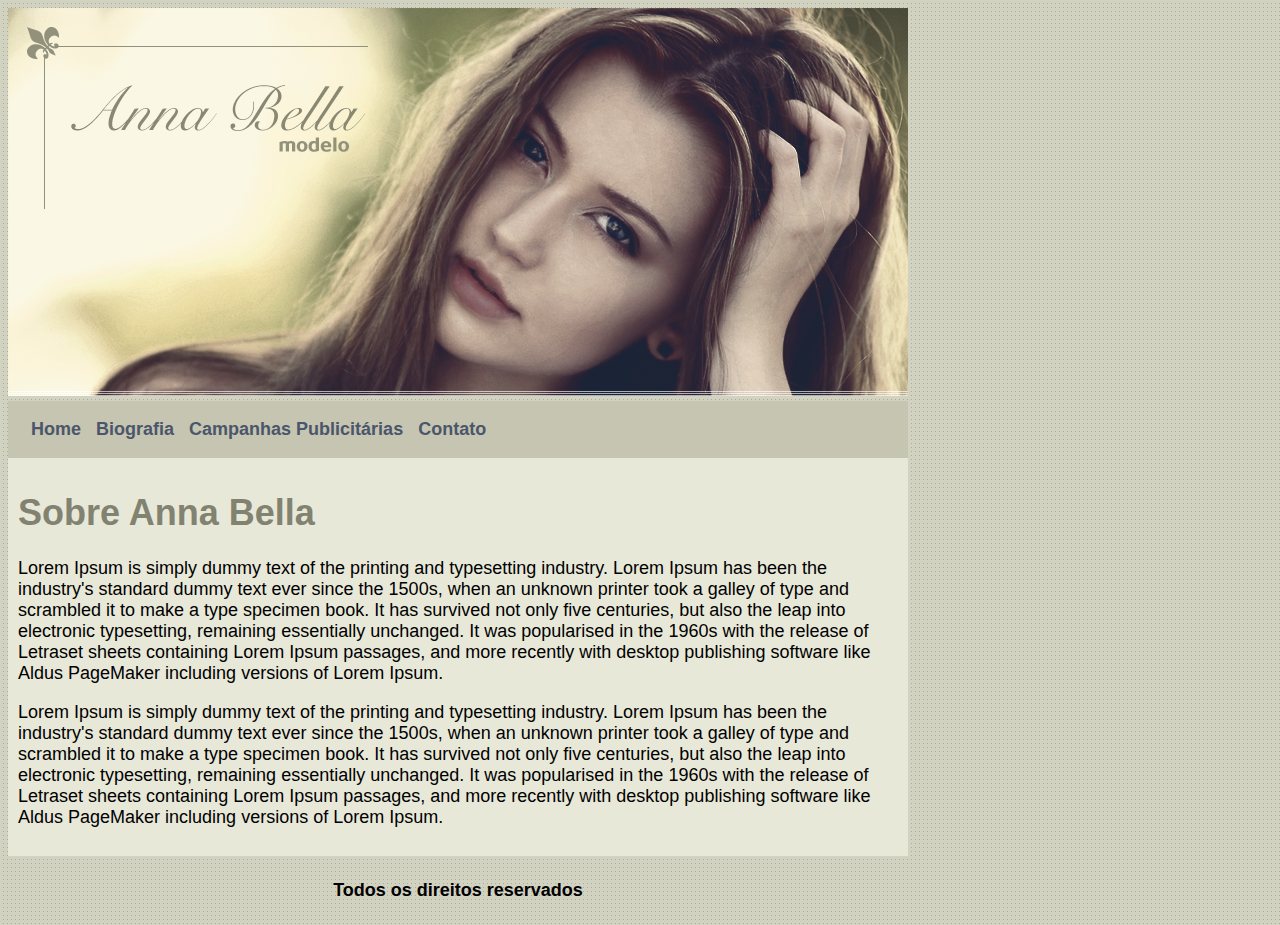
<file: index.html>
<!DOCTYPE html>
<html lang="pt-br">
    <head>
        <meta charset="UTF-8">
        <meta http-equiv="X-UA-Compatible" content="IE=edge">
        <meta name="viewport" content="width=device-width, initial-scale=1.0">
        <link rel="stylesheet" href="estilo.css">
        <title>Projeto Anna  Biografia</title>
    </head>
    <body>
        <div id="principal">
            <img src="img/capa.png">
            <div id="menu">
                <a href="index.html">Home</a>
                <a href="Biografia.html">Biografia</a>
                <a href="Campanhas-Publicitárias.html">Campanhas Publicitárias</a>
                <a href="Contato.html">Contato</a>
        </div>
        <div id="conteudo">
            <h1>Sobre Anna Bella</h1>
            <p>
                Lorem Ipsum is simply dummy text of the printing and typesetting industry. Lorem Ipsum has been the industry's standard dummy text ever since the 1500s, when an unknown printer took a galley of type and scrambled it to make a type specimen book. It has survived not only five centuries, but also the leap into electronic typesetting, remaining essentially unchanged. It was popularised in the 1960s with the release of Letraset sheets containing Lorem Ipsum passages, and more recently with desktop publishing software like Aldus PageMaker including versions of Lorem Ipsum.
            </p>
            <p>
                Lorem Ipsum is simply dummy text of the printing and typesetting industry. Lorem Ipsum has been the industry's standard dummy text ever since the 1500s, when an unknown printer took a galley of type and scrambled it to make a type specimen book. It has survived not only five centuries, but also the leap into electronic typesetting, remaining essentially unchanged. It was popularised in the 1960s with the release of Letraset sheets containing Lorem Ipsum passages, and more recently with desktop publishing software like Aldus PageMaker including versions of Lorem Ipsum.
            </p>
        </div>
        <div id="rodape">
            <h4 class="centralizar">Todos os direitos reservados</h4>
        </div>
    </body>
    </html>
</file>
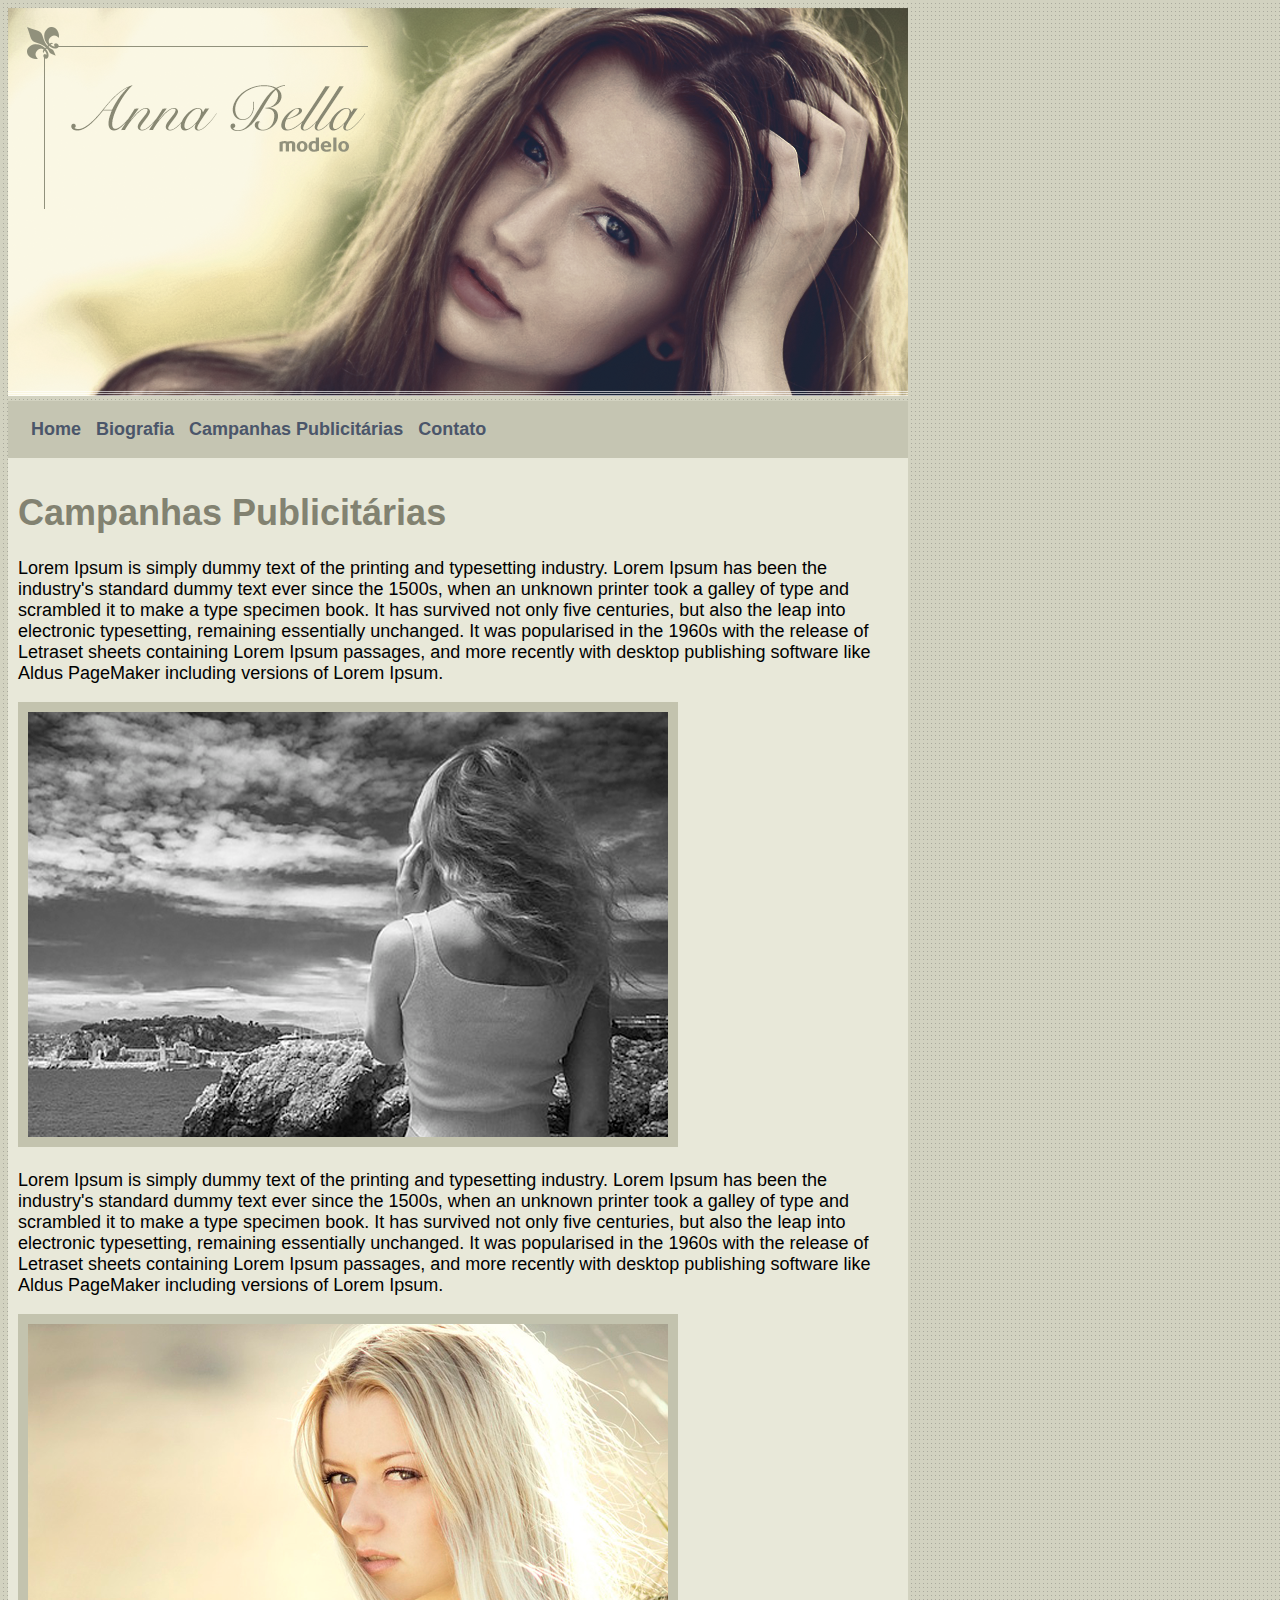
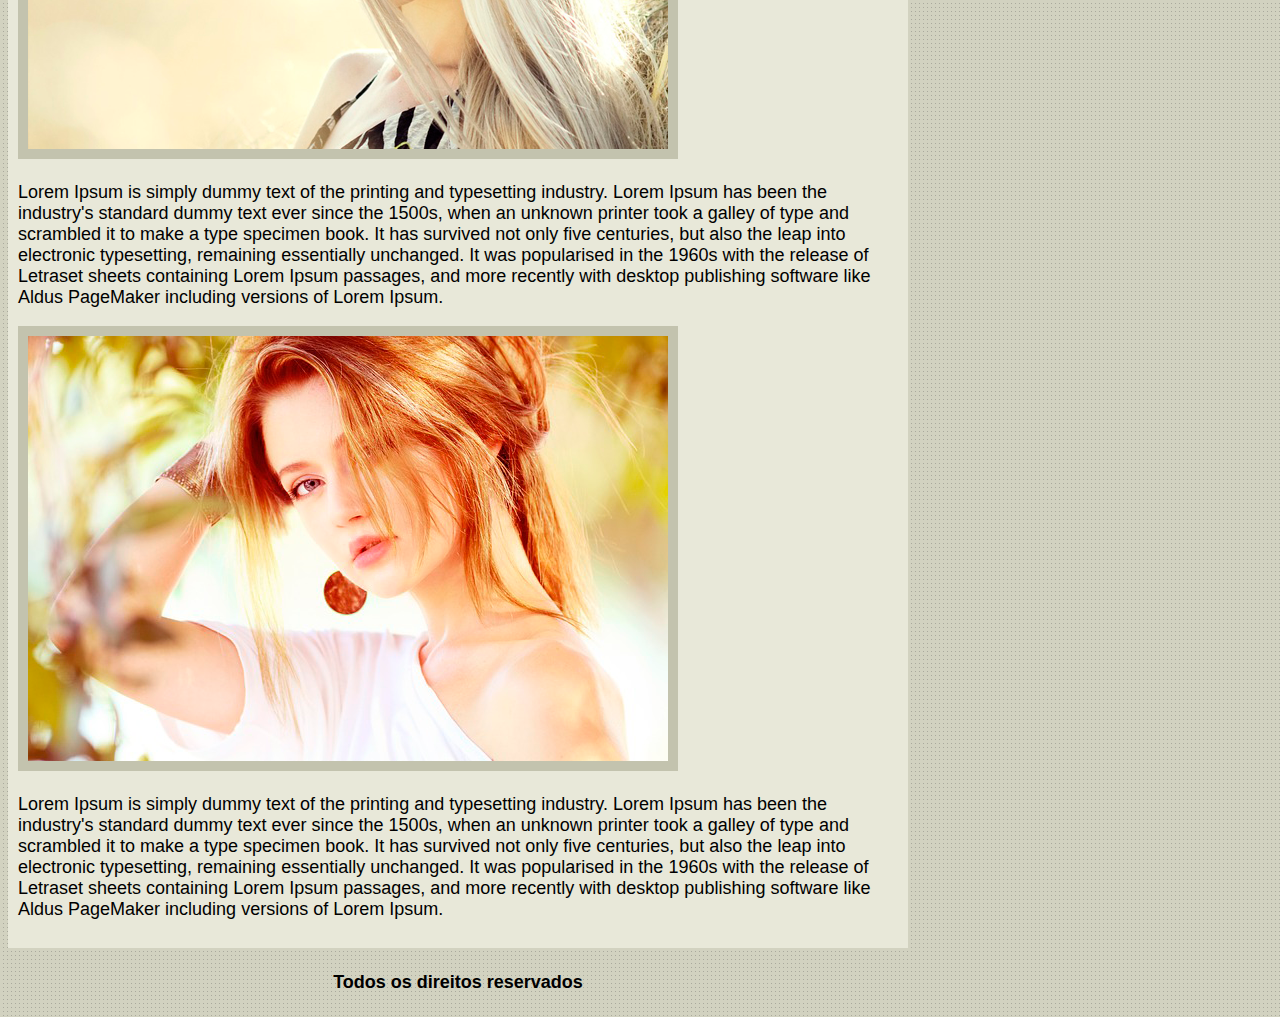
<file: Campanhas-Publicitárias.html>
<!DOCTYPE html>
<html lang="pt-br">
    <head>
        <meta charset="UTF-8">
        <meta http-equiv="X-UA-Compatible" content="IE=edge">
        <meta name="viewport" content="width=device-width, initial-scale=1.0">
        <link rel="stylesheet" href="estilo.css">
        <title>Projeto Anna - Campanhas Publicitárias</title>
    </head>
    <body>
        <div id="principal">
            <img src="img/capa.png">
            <div id="menu">
                <a href="index.html">Home</a>
                <a href="Biografia.html">Biografia</a>
                <a href="Campanhas-Publicitárias.html">Campanhas Publicitárias</a>
                <a href="Contato.html">Contato</a>
        </div>
        <div id="conteudo">
            <h1>Campanhas Publicitárias</h1>
            <p>
                Lorem Ipsum is simply dummy text of the printing and typesetting industry. Lorem Ipsum has been the industry's standard dummy text ever since the 1500s, when an unknown printer took a galley of type and scrambled it to make a type specimen book. It has survived not only five centuries, but also the leap into electronic typesetting, remaining essentially unchanged. It was popularised in the 1960s with the release of Letraset sheets containing Lorem Ipsum passages, and more recently with desktop publishing software like Aldus PageMaker including versions of Lorem Ipsum.
            </p>
            <img src="img/foto1.png" alt="" class="img-campanha">
            <p>
                Lorem Ipsum is simply dummy text of the printing and typesetting industry. Lorem Ipsum has been the industry's standard dummy text ever since the 1500s, when an unknown printer took a galley of type and scrambled it to make a type specimen book. It has survived not only five centuries, but also the leap into electronic typesetting, remaining essentially unchanged. It was popularised in the 1960s with the release of Letraset sheets containing Lorem Ipsum passages, and more recently with desktop publishing software like Aldus PageMaker including versions of Lorem Ipsum.
            </p>
            <img src="img/foto2.png" alt="" class="img-campanha">
            <p>
                Lorem Ipsum is simply dummy text of the printing and typesetting industry. Lorem Ipsum has been the industry's standard dummy text ever since the 1500s, when an unknown printer took a galley of type and scrambled it to make a type specimen book. It has survived not only five centuries, but also the leap into electronic typesetting, remaining essentially unchanged. It was popularised in the 1960s with the release of Letraset sheets containing Lorem Ipsum passages, and more recently with desktop publishing software like Aldus PageMaker including versions of Lorem Ipsum.
            </p>
            <img src="img/foto3.png" alt="" class="img-campanha">
            <p>
                Lorem Ipsum is simply dummy text of the printing and typesetting industry. Lorem Ipsum has been the industry's standard dummy text ever since the 1500s, when an unknown printer took a galley of type and scrambled it to make a type specimen book. It has survived not only five centuries, but also the leap into electronic typesetting, remaining essentially unchanged. It was popularised in the 1960s with the release of Letraset sheets containing Lorem Ipsum passages, and more recently with desktop publishing software like Aldus PageMaker including versions of Lorem Ipsum.
            </p>
        </div>
        <div id="rodape">
            <h4 class="centralizar">Todos os direitos reservados</h4>
        </div>
    </body>
    </html>
</file>
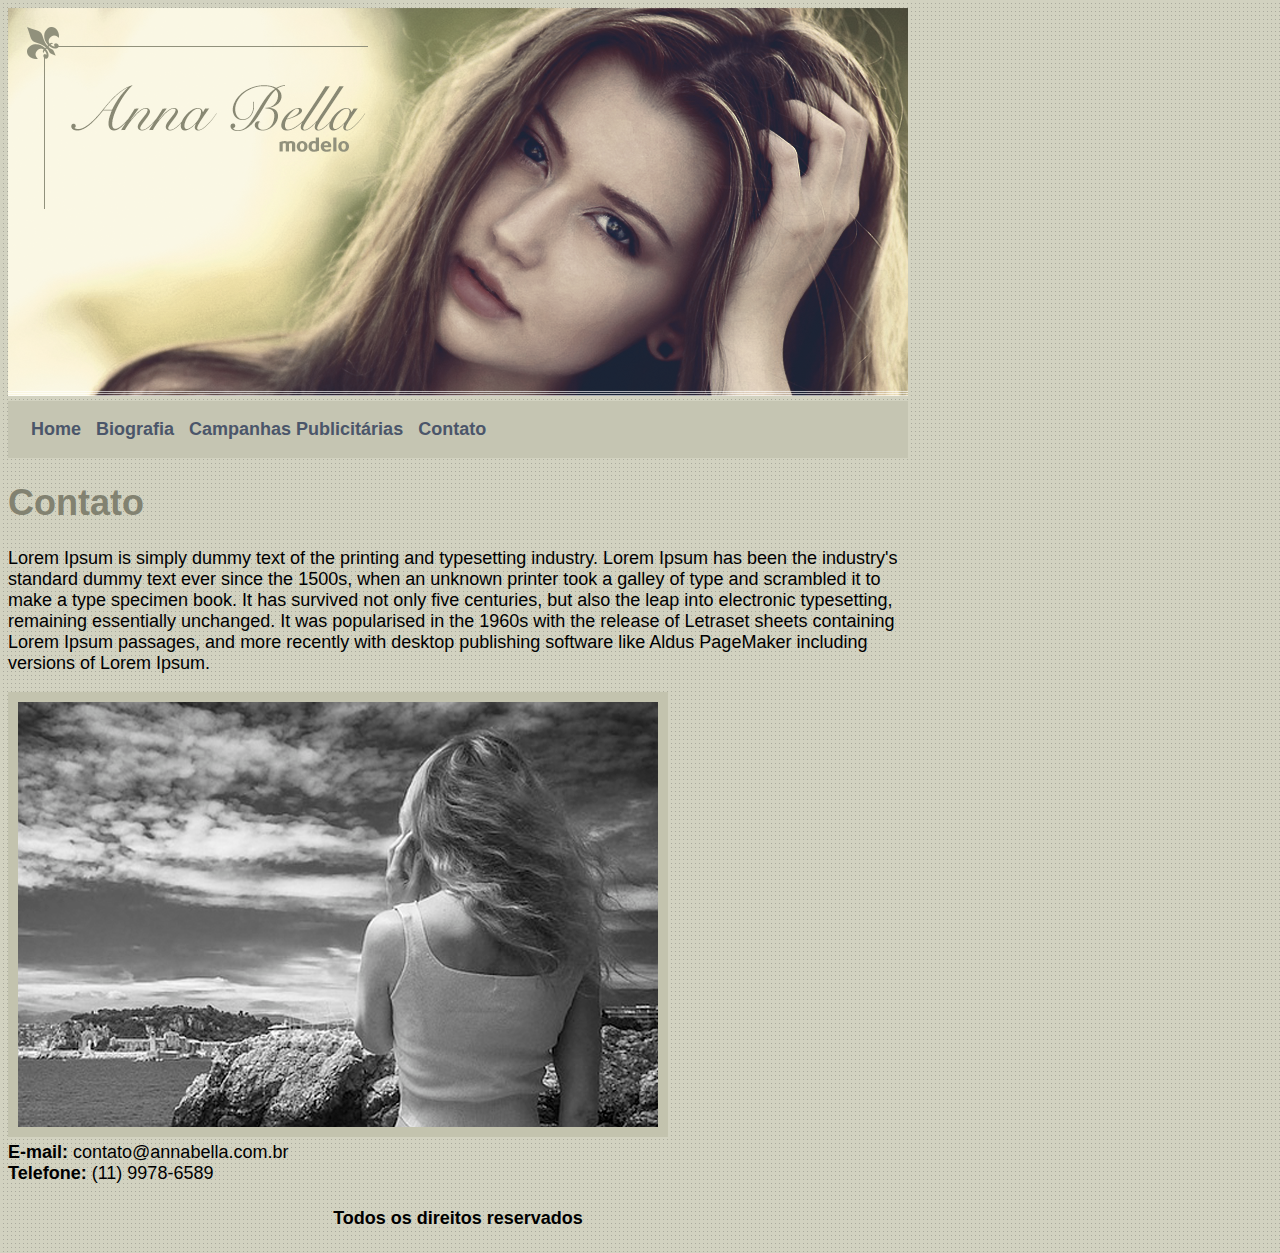
<file: Contato.html>
<!DOCTYPE html>
<html lang="pt-br">
    <head>
        <meta charset="UTF-8">
        <meta http-equiv="X-UA-Compatible" content="IE=edge">
        <meta name="viewport" content="width=device-width, initial-scale=1.0">
        <link rel="stylesheet" href="estilo.css">
        <title>Projeto Anna - Contato</title>
    </head>
    <body>
        <div id="principal">
            <img src="img/capa.png">
            <div id="menu">
                <a href="index.html">Home</a>
                <a href="Biografia.html">Biografia</a>
                <a href="Campanhas-Publicitárias.html">Campanhas Publicitárias</a>
                <a href="Contato.html">Contato</a>
        </div>
        <div id="Contato">
            <h1>Contato</h1>
            <p>
                Lorem Ipsum is simply dummy text of the printing and typesetting industry. Lorem Ipsum has been the industry's standard dummy text ever since the 1500s, when an unknown printer took a galley of type and scrambled it to make a type specimen book. It has survived not only five centuries, but also the leap into electronic typesetting, remaining essentially unchanged. It was popularised in the 1960s with the release of Letraset sheets containing Lorem Ipsum passages, and more recently with desktop publishing software like Aldus PageMaker including versions of Lorem Ipsum.
            </p>
            <img src="img/foto1.png" alt="" class="img-campanha">

            <div>
                <strong>E-mail:</strong> contato@annabella.com.br <br>
                <strong>Telefone:</strong> (11) 9978-6589
            </div>

           
         
        </div>
        <div id="rodape">
            <h4 class="centralizar">Todos os direitos reservados</h4>
        </div>
    </body>
    </html>
</file>
<file: estilo.css>
body{
    background: #d2d2c1 url('img/fundo.png');
    font: 18px Arial, Helvetica, sans-serif;
}

#principal{
    /* border: 1px solid red; */
    width: 900px;
}

#menu{
    background: #c5c5b2;
    /* border: 1px solid red; */
    padding: 18px;
}
#conteudo{

    background: #e8e8d9;
    padding: 10px;

}

    a{
        color: #4b566a;
        /* remover underline do link */
            text-decoration: none; 
            font-weight: bold;
            padding: 5px;
    }

    .centralizar{
        text-align: center;
    }
    .img-campanha{
        border: 10px solid #c3c3ae;
    }
    h1{
        color: #828271;
    }
</file>
